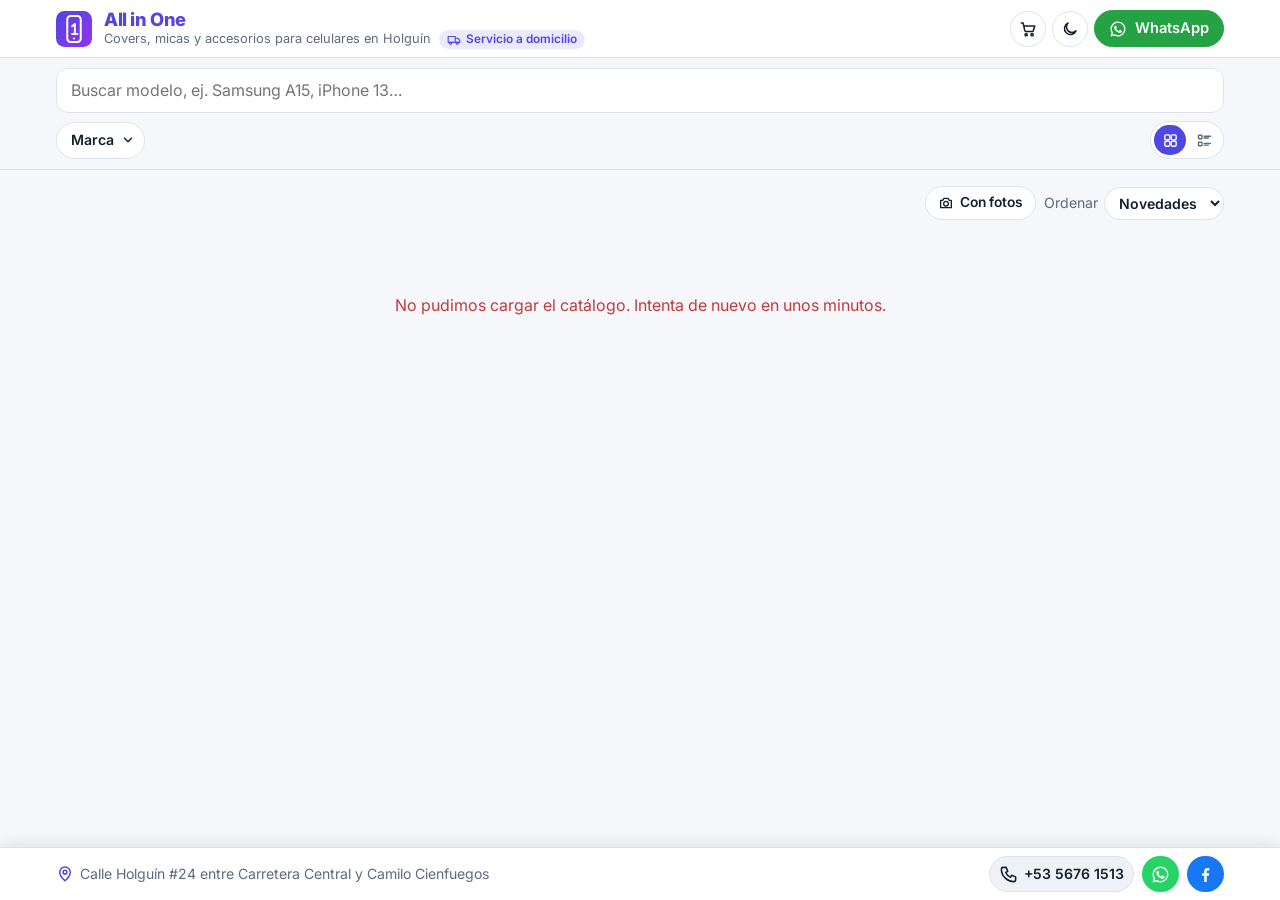
<file: docs/index.html>
<!doctype html>
<html lang="es">
<head>
  <meta charset="utf-8">
  <meta name="viewport" content="width=device-width, initial-scale=1">
  <title>All in One · Catálogo</title>
  <meta name="description" content="All in One: covers, micas, cables y accesorios para celulares en Holguín. Servicio a domicilio. Consulta disponibilidad por WhatsApp.">
  <meta name="theme-color" content="#4f46e5">
  <link rel="icon" href="favicon.svg" type="image/svg+xml">
  <link rel="preconnect" href="https://fonts.googleapis.com">
  <link href="https://fonts.googleapis.com/css2?family=Inter:wght@400;500;600;800&display=swap" rel="stylesheet">
  <link rel="stylesheet" href="styles.css?v=233580">
  <script src="theme.js?v=559838"></script>
  <script src="config.js?v=233580"></script>
  <script src="multiselect.js?v=559838"></script>
  <script src="catalog.js?v=565114"></script>
  <script src="app.js?v=643663" defer></script>
</head>
<body>
  <header class="site-header">
    <div class="wrap">
      <img class="brand-logo" src="favicon.svg" alt="" width="36" height="36">
      <div class="brand-text">
        <h1 data-store="name">All in One</h1>
        <div class="brand-sub">
          <p data-store="tagline"></p>
          <span class="delivery">
            <svg viewBox="0 0 24 24" fill="none" stroke="currentColor" stroke-width="2" stroke-linejoin="round" aria-hidden="true"><path d="M2 6h12v10H2zM14 9h4.5l3.5 3.5V16h-8z"/><circle cx="6" cy="17.5" r="1.8"/><circle cx="17.5" cy="17.5" r="1.8"/></svg>
            <span data-store="delivery"></span>
          </span>
        </div>
      </div>
      <div class="header-actions">
        <button class="btn btn-icon cart-button" id="cart-button" type="button" aria-label="Ver mi pedido" title="Mi pedido">
          <svg viewBox="0 0 24 24" fill="none" stroke="currentColor" stroke-width="2" stroke-linecap="round" stroke-linejoin="round" aria-hidden="true"><path d="M3 4h2.5l2.2 10.2a1.5 1.5 0 0 0 1.5 1.2h8.4a1.5 1.5 0 0 0 1.5-1.1L21 8H6.3"/><circle cx="9.5" cy="19.5" r="1.5"/><circle cx="17.5" cy="19.5" r="1.5"/></svg>
          <span class="cart-count" id="cart-count" hidden>0</span>
        </button>
        <button class="btn btn-icon theme-toggle" data-theme-toggle aria-label="Cambiar modo claro/oscuro" title="Modo claro/oscuro">
          <svg class="icon-moon" viewBox="0 0 24 24" fill="none" stroke="currentColor" stroke-width="2" stroke-linecap="round" stroke-linejoin="round" aria-hidden="true"><path d="M20 14.5A8 8 0 1 1 9.5 4a6.5 6.5 0 0 0 10.5 10.5z"/></svg>
          <svg class="icon-sun" viewBox="0 0 24 24" fill="none" stroke="currentColor" stroke-width="2" stroke-linecap="round" aria-hidden="true"><circle cx="12" cy="12" r="4"/><path d="M12 2v2M12 20v2M4.9 4.9l1.4 1.4M17.7 17.7l1.4 1.4M2 12h2M20 12h2M4.9 19.1l1.4-1.4M17.7 6.3l1.4-1.4"/></svg>
        </button>
        <a class="btn btn-whatsapp" id="header-whatsapp" target="_blank" rel="noopener" aria-label="WhatsApp">
          <svg viewBox="0 0 24 24" fill="currentColor" aria-hidden="true"><path d="M12 2a10 10 0 0 0-8.6 15.1L2 22l5-1.3A10 10 0 1 0 12 2Zm0 18.2a8.2 8.2 0 0 1-4.2-1.2l-.3-.2-3 .8.8-2.9-.2-.3A8.2 8.2 0 1 1 12 20.2Zm4.5-6.1c-.2-.1-1.5-.7-1.7-.8-.2-.1-.4-.1-.6.1l-.8 1c-.1.2-.3.2-.5.1a6.7 6.7 0 0 1-3.3-2.9c-.3-.4.2-.4.7-1.4.1-.2 0-.3 0-.4l-.8-1.8c-.2-.5-.4-.4-.6-.4h-.5c-.2 0-.4.1-.7.3-.2.3-.9.9-.9 2.2s.9 2.5 1 2.7c.1.2 1.8 2.8 4.4 3.9 1.6.7 2.3.8 3.1.6.5-.1 1.5-.6 1.7-1.2.2-.6.2-1.1.2-1.2-.1-.1-.3-.2-.5-.3Z"/></svg>
          <span class="label">WhatsApp</span>
        </a>
      </div>
    </div>
  </header>

  <div class="toolbar">
    <div class="wrap">
      <label class="sr-only" for="search">Buscar</label>
      <input id="search" class="search" type="search" placeholder="Buscar modelo, ej. Samsung A15, iPhone 13…" autocomplete="off">
      <div class="filter-row">
        <div class="filter-ms" id="brand-ms"></div>
        <div class="filter-ms category-ms" id="category-ms"></div>
        <div class="chips" id="categories" role="group" aria-label="Categorías"></div>
        <div class="view-toggle" role="group" aria-label="Vista de productos">
          <button type="button" data-view="grid" aria-pressed="true" aria-label="Ver como tarjetas" title="Tarjetas">
            <svg viewBox="0 0 24 24" fill="none" stroke="currentColor" stroke-width="2" stroke-linejoin="round" aria-hidden="true"><rect x="4" y="4" width="7" height="7" rx="1.5"/><rect x="13" y="4" width="7" height="7" rx="1.5"/><rect x="4" y="13" width="7" height="7" rx="1.5"/><rect x="13" y="13" width="7" height="7" rx="1.5"/></svg>
          </button>
          <button type="button" data-view="list" aria-pressed="false" aria-label="Ver como lista" title="Lista">
            <svg viewBox="0 0 24 24" fill="none" stroke="currentColor" stroke-width="2" stroke-linecap="round" stroke-linejoin="round" aria-hidden="true"><rect x="3.5" y="4.5" width="5" height="5" rx="1"/><rect x="3.5" y="14.5" width="5" height="5" rx="1"/><path d="M11.5 6h9M11.5 8.5h6M11.5 16h9M11.5 18.5h6"/></svg>
          </button>
        </div>
      </div>
    </div>
  </div>

  <main class="wrap">
    <div class="result-bar">
      <p class="result-info" id="result-info" aria-live="polite"></p>
      <div class="result-actions">
      <button type="button" class="photo-toggle" id="only-photos" aria-pressed="false">
        <svg viewBox="0 0 24 24" fill="none" stroke="currentColor" stroke-width="2" stroke-linecap="round" stroke-linejoin="round" aria-hidden="true"><path d="M4 8h3l2-3h6l2 3h3v11H4z"/><circle cx="12" cy="13" r="3.5"/></svg>
        <span class="photo-toggle-long">Con fotos</span><span class="photo-toggle-short">Fotos</span>
      </button>
      <label class="sort-select">Ordenar
        <select id="sort">
          <option value="novedades">Novedades</option>
          <option value="az">A–Z</option>
        </select>
      </label>
      </div>
    </div>
    <div class="grid" id="grid"></div>
  </main>

  <footer class="site-footer">
    <div class="wrap">
      <a class="footer-address" id="footer-address" target="_blank" rel="noopener" title="Ver en el mapa">
        <svg viewBox="0 0 24 24" fill="none" stroke="currentColor" stroke-width="2" stroke-linecap="round" stroke-linejoin="round" aria-hidden="true"><path d="M12 21s-7-6.2-7-11.5a7 7 0 0 1 14 0C19 14.8 12 21 12 21z"/><circle cx="12" cy="9.5" r="2.5"/></svg>
        <span data-store="address"></span>
      </a>
      <div class="footer-links">
        <a class="social phone" id="footer-phone" aria-label="Llamar">
          <svg viewBox="0 0 24 24" fill="none" stroke="currentColor" stroke-width="2" stroke-linecap="round" stroke-linejoin="round" aria-hidden="true"><path d="M5 3h4l2 5-2.5 1.5a11 11 0 0 0 6 6L16 13l5 2v4a2 2 0 0 1-2 2A16 16 0 0 1 3 5a2 2 0 0 1 2-2"/></svg>
          <span class="social-label" data-store="phone"></span>
        </a>
        <a class="social whatsapp" id="footer-whatsapp" target="_blank" rel="noopener" aria-label="WhatsApp">
          <svg viewBox="0 0 24 24" fill="currentColor" aria-hidden="true"><path d="M12 2a10 10 0 0 0-8.6 15.1L2 22l5-1.3A10 10 0 1 0 12 2Zm0 18.2a8.2 8.2 0 0 1-4.2-1.2l-.3-.2-3 .8.8-2.9-.2-.3A8.2 8.2 0 1 1 12 20.2Zm4.5-6.1c-.2-.1-1.5-.7-1.7-.8-.2-.1-.4-.1-.6.1l-.8 1c-.1.2-.3.2-.5.1a6.7 6.7 0 0 1-3.3-2.9c-.3-.4.2-.4.7-1.4.1-.2 0-.3 0-.4l-.8-1.8c-.2-.5-.4-.4-.6-.4h-.5c-.2 0-.4.1-.7.3-.2.3-.9.9-.9 2.2s.9 2.5 1 2.7c.1.2 1.8 2.8 4.4 3.9 1.6.7 2.3.8 3.1.6.5-.1 1.5-.6 1.7-1.2.2-.6.2-1.1.2-1.2-.1-.1-.3-.2-.5-.3Z"/></svg>
        </a>
        <a class="social facebook" id="footer-facebook" target="_blank" rel="noopener" aria-label="Facebook">
          <svg viewBox="0 0 24 24" fill="currentColor" aria-hidden="true"><path d="M13.5 21.5v-8h2.7l.4-3.2h-3.1V8.3c0-.9.3-1.5 1.6-1.5h1.7V4c-.3 0-1.3-.1-2.4-.1-2.4 0-4 1.5-4 4.1v2.3H7.7v3.2h2.7v8h3.1Z"/></svg>
        </a>
      </div>
    </div>
  </footer>

  <dialog class="viewer" id="viewer" aria-labelledby="viewer-title">
    <button class="btn btn-sm viewer-close" id="viewer-close" aria-label="Cerrar">✕</button>
    <div class="viewer-grid">
      <div>
        <div class="gallery" id="gallery"></div>
        <div class="thumbs" id="thumbs"></div>
      </div>
      <div class="viewer-info">
        <div class="card-category" id="viewer-category"></div>
        <h2 id="viewer-title"></h2>
        <span class="availability">Disponible</span>
        <p class="viewer-description" id="viewer-description" hidden></p>
        <p class="note">Escríbenos por WhatsApp para precio y disponibilidad. Tenemos servicio a domicilio. Inventario actualizado diariamente.</p>
        <button class="btn btn-primary" id="viewer-add" type="button"><svg viewBox="0 0 24 24" fill="none" stroke="currentColor" stroke-width="2" stroke-linecap="round" stroke-linejoin="round" aria-hidden="true"><path d="M3 4h2.5l2.2 10.2a1.5 1.5 0 0 0 1.5 1.2h8.4a1.5 1.5 0 0 0 1.5-1.1L21 8H6.3"/><circle cx="9.5" cy="19.5" r="1.5"/><circle cx="17.5" cy="19.5" r="1.5"/></svg><span>Agregar al pedido</span></button>
        <a class="btn btn-whatsapp" id="viewer-whatsapp" target="_blank" rel="noopener">Consultar por WhatsApp</a>
      </div>
    </div>
  </dialog>
  <dialog class="cart-dialog" id="cart" aria-labelledby="cart-title">
    <div class="cart-head">
      <strong id="cart-title">🛒 Mi pedido</strong>
      <button class="btn btn-sm" id="cart-close" type="button" aria-label="Cerrar">✕</button>
    </div>
    <ul class="cart-items" id="cart-items"></ul>
    <p class="cart-empty" id="cart-empty">Tu pedido está vacío. Toca 🛒 en los productos que quieras y envíanos la lista por WhatsApp.</p>
    <form class="cart-form" id="cart-form">
      <fieldset class="cart-delivery">
        <legend>Entrega</legend>
        <label><input type="radio" name="delivery" value="pickup" checked> Recoger en la tienda</label>
        <label><input type="radio" name="delivery" value="home"> A domicilio</label>
      </fieldset>
      <label class="cart-field" id="cart-address-wrap" hidden>Dirección de entrega
        <textarea name="address" rows="2" maxlength="300" placeholder="Calle, número, entre calles, reparto"></textarea>
      </label>
      <label class="cart-field">Tu nombre <small>(opcional)</small>
        <input name="name" maxlength="60" autocomplete="name">
      </label>
      <label class="cart-field">Nota <small>(opcional)</small>
        <input name="note" maxlength="200" placeholder="Color preferido, modelo exacto…">
      </label>
      <p class="cart-hint">Te confirmamos precio y disponibilidad por WhatsApp. Guardamos la lista de productos y tu nombre (no la dirección) para atenderte mejor.</p>
      <div class="status" id="cart-status" aria-live="polite"></div>
      <button class="btn btn-whatsapp cart-send" type="submit">Enviar pedido por WhatsApp</button>
      <button class="btn btn-sm cart-clear" id="cart-clear" type="button">Vaciar pedido</button>
    </form>
  </dialog>

  <div class="toast" id="toast" role="status" hidden></div>
</body>
</html>
</file>
<file: docs/styles.css>
:root {
  --bg: #f5f7fa;
  --surface: #ffffff;
  --surface-2: #eef2f7;
  --text: #16202c;
  --muted: #5d6b7c;
  --border: #dde3ea;
  --brand: #4f46e5;
  --brand-2: #9333ea;
  --brand-ink: #ffffff;
  --brand-soft: #ebeafd;
  --accent: #25a244;
  --danger: #c23b3b;
  --shadow: 0 1px 2px rgb(16 24 40 / 6%), 0 4px 12px rgb(16 24 40 / 6%);
  --radius: 14px;
  color-scheme: light;
}
/* Dark theme: follows the device unless the visitor picked a theme (data-theme on <html>). */
@media (prefers-color-scheme: dark) {
  :root:not([data-theme="light"]) {
    --bg: #0f141a;
    --surface: #18202a;
    --surface-2: #212b37;
    --text: #e8edf3;
    --muted: #93a1b2;
    --border: #2a3542;
    --brand: #8b8cf8;
    --brand-2: #c084fc;
    --brand-ink: #0f0e2a;
    --brand-soft: #22213f;
    --accent: #3cc160;
    --danger: #e26a6a;
    --shadow: 0 1px 2px rgb(0 0 0 / 30%), 0 4px 14px rgb(0 0 0 / 25%);
    color-scheme: dark;
  }
}
:root[data-theme="dark"] {
  --bg: #0f141a;
  --surface: #18202a;
  --surface-2: #212b37;
  --text: #e8edf3;
  --muted: #93a1b2;
  --border: #2a3542;
  --brand: #8b8cf8;
  --brand-2: #c084fc;
  --brand-ink: #0f0e2a;
  --brand-soft: #22213f;
  --accent: #3cc160;
  --danger: #e26a6a;
  --shadow: 0 1px 2px rgb(0 0 0 / 30%), 0 4px 14px rgb(0 0 0 / 25%);
  color-scheme: dark;
}

* { box-sizing: border-box; }
[hidden] { display: none !important; }
html, body { margin: 0; }
body {
  font-family: "Inter", system-ui, -apple-system, "Segoe UI", Roboto, sans-serif;
  background: var(--bg);
  color: var(--text);
  line-height: 1.45;
  -webkit-font-smoothing: antialiased;
  min-height: 100vh;
  min-height: 100dvh;
  display: flex;
  flex-direction: column;
}
body > main { flex: 1; width: 100%; }
img { display: block; max-width: 100%; }
button, input, select { font: inherit; color: inherit; }
a { color: var(--brand); }
.wrap { max-width: 1200px; margin: 0 auto; padding: 0 16px; }
.sr-only { position: absolute; width: 1px; height: 1px; overflow: hidden; clip: rect(0 0 0 0); }

/* Header */
.site-header { background: var(--surface); border-bottom: 1px solid var(--border); }
.site-header .wrap { display: flex; align-items: center; gap: 12px; padding-block: 8px; }
.brand-logo { width: 36px; height: 36px; flex: none; }
.brand-text { min-width: 0; }
.brand-text h1 {
  margin: 0; font-size: 1.15rem; line-height: 1.2; font-weight: 800; letter-spacing: -0.4px;
  background: linear-gradient(90deg, var(--brand), var(--brand-2));
  -webkit-background-clip: text; background-clip: text; color: transparent;
}
.brand-sub { display: flex; align-items: center; gap: 8px; flex-wrap: wrap; }
.brand-sub p { margin: 0; color: var(--muted); font-size: 0.8rem; }
.delivery {
  display: inline-flex; align-items: center; gap: 5px;
  padding: 1px 8px; border-radius: 999px; background: var(--brand-soft); color: var(--brand);
  font-size: 0.74rem; font-weight: 600;
}
.delivery svg { width: 14px; height: 14px; }
.header-actions { margin-left: auto; display: flex; align-items: center; gap: 6px; }
.header-actions .btn { padding: 7px 14px; }
.header-actions .btn-icon { width: 36px; height: 36px; padding: 0; }
.theme-toggle .icon-sun { display: none; }
:root[data-theme="dark"] .theme-toggle .icon-sun { display: block; }
:root[data-theme="dark"] .theme-toggle .icon-moon { display: none; }
@media (prefers-color-scheme: dark) {
  :root:not([data-theme="light"]) .theme-toggle .icon-sun { display: block; }
  :root:not([data-theme="light"]) .theme-toggle .icon-moon { display: none; }
}

.btn {
  display: inline-flex; align-items: center; justify-content: center; gap: 8px;
  padding: 10px 16px; border-radius: 999px; border: 1px solid var(--border);
  background: var(--surface); color: var(--text); text-decoration: none;
  font-weight: 600; font-size: 0.92rem; cursor: pointer; white-space: nowrap;
}
.btn:hover { background: var(--surface-2); }
.btn-primary { background: var(--brand); border-color: var(--brand); color: var(--brand-ink); }
.btn-primary:hover { background: var(--brand); filter: brightness(1.08); }
.btn-whatsapp { background: var(--accent); border-color: var(--accent); color: #fff; }
.btn-whatsapp:hover { background: var(--accent); filter: brightness(1.08); }
.btn-danger { color: var(--danger); }
.btn-sm { padding: 6px 10px; font-size: 0.82rem; }
.btn svg { width: 18px; height: 18px; flex: none; }

/* Toolbar */
.toolbar {
  position: sticky; top: 0; z-index: 5;
  background: color-mix(in srgb, var(--bg) 92%, transparent);
  backdrop-filter: blur(8px);
  border-bottom: 1px solid var(--border);
}
.toolbar .wrap { padding-block: 10px; display: grid; gap: 8px; }
.search {
  width: 100%; min-width: 0; padding: 10px 14px; border-radius: 12px;
  border: 1px solid var(--border); background: var(--surface);
}
.search:focus, .select:focus, .ms-button:focus-visible { outline: 2px solid var(--brand); outline-offset: 1px; }
.select { padding: 11px 12px; border-radius: 12px; border: 1px solid var(--border); background: var(--surface); }

/* Brand picker styled as a chip, followed by a horizontally scrolling row of category chips. */
.filter-row { display: flex; gap: 8px; align-items: center; min-width: 0; }
.filter-ms { flex: none; }
.category-ms { display: none; }
.chips {
  flex: 1; min-width: 0; display: flex; gap: 8px; overflow-x: auto; scrollbar-width: none;
  scroll-snap-type: x proximity; scroll-padding-inline: 8px; padding-block: 1px;
}
.chips::-webkit-scrollbar { display: none; }
.chips.fade-end { mask-image: linear-gradient(to right, #000 82%, transparent); }
.chips.fade-start { mask-image: linear-gradient(to right, transparent, #000 14%); }
.chips.fade-start.fade-end { mask-image: linear-gradient(to right, transparent, #000 14%, #000 82%, transparent); }
.chip {
  flex: none; scroll-snap-align: start; display: inline-flex; align-items: center; gap: 6px;
  padding: 7px 14px; border-radius: 999px; cursor: pointer;
  border: 1px solid var(--border); background: var(--surface); font-size: 0.88rem; font-weight: 500;
}
.chip svg { width: 15px; height: 15px; flex: none; opacity: 0.8; }
.chip[aria-pressed="true"] { background: var(--brand); border-color: var(--brand); color: var(--brand-ink); }
.chip[aria-pressed="true"] svg { opacity: 1; }
.chip .count { opacity: 0.7; font-variant-numeric: tabular-nums; }

/* Grid */
/* main.wrap beats .wrap, whose padding shorthand would otherwise zero this out. */
main.wrap { padding-block: 16px 40px; }
.result-info { color: var(--muted); font-size: 0.9rem; margin: 0 0 14px; }
.grid { display: grid; gap: 14px; grid-template-columns: repeat(auto-fill, minmax(190px, 1fr)); }
@media (max-width: 520px) { .grid { grid-template-columns: repeat(2, 1fr); gap: 10px; } }
.card {
  background: var(--surface); border: 1px solid var(--border); border-radius: var(--radius);
  overflow: hidden; box-shadow: var(--shadow); cursor: pointer; text-align: left; padding: 0;
  display: flex; flex-direction: column; transition: transform 0.15s ease, box-shadow 0.15s ease;
}
.card:hover { transform: translateY(-2px); }
.card:focus-visible { outline: 2px solid var(--brand); outline-offset: 2px; }
.card-media { position: relative; aspect-ratio: 1; background: var(--surface-2); overflow: hidden; }
.card-media img { position: absolute; inset: 0; width: 100%; height: 100%; object-fit: cover; }
.photo-count {
  position: absolute; right: 8px; bottom: 8px; padding: 3px 8px; border-radius: 999px;
  background: rgb(0 0 0 / 60%); color: #fff; font-size: 0.75rem; font-weight: 600;
  display: inline-flex; gap: 4px; align-items: center;
}
.photo-count svg { width: 13px; height: 13px; }
.placeholder { width: 100%; height: 100%; display: grid; place-items: center; color: var(--muted); }
.placeholder svg { width: 38%; height: 38%; opacity: 0.45; }
.card-body { padding: 10px 12px 12px; display: grid; gap: 4px; }
.card-category {
  display: inline-flex; align-items: center; gap: 5px;
  font-size: 0.75rem; font-weight: 600; color: var(--brand); text-transform: uppercase; letter-spacing: 0.4px;
}
.card-category svg { width: 15px; height: 15px; flex: none; }
.card-name { font-weight: 600; font-size: 0.95rem; line-height: 1.3; }
.badge-low { font-size: 0.75rem; color: var(--muted); }

.empty, .loading, .error-box { text-align: center; color: var(--muted); padding: 60px 16px; }
.error-box { color: var(--danger); }
.skeleton { aspect-ratio: 0.78; border-radius: var(--radius); background: linear-gradient(90deg, var(--surface-2), var(--surface), var(--surface-2)); background-size: 200% 100%; animation: shimmer 1.2s infinite; }
@keyframes shimmer { to { background-position: -200% 0; } }

/* Modal */
dialog.viewer {
  border: none; padding: 0; border-radius: 18px; background: var(--surface); color: var(--text);
  width: min(920px, calc(100vw - 24px)); max-height: calc(100vh - 24px); overflow: auto;
}
dialog.viewer::backdrop { background: rgb(5 10 15 / 70%); }
.viewer-grid { display: grid; grid-template-columns: 1.3fr 1fr; }
@media (max-width: 720px) { .viewer-grid { grid-template-columns: 1fr; } }
.gallery { position: relative; background: #000; aspect-ratio: 1; }
.gallery img { width: 100%; height: 100%; object-fit: contain; }
.gallery .placeholder { color: #8895a5; }
.gallery-nav {
  position: absolute; top: 50%; translate: 0 -50%; width: 40px; height: 40px; border-radius: 50%;
  border: none; background: rgb(255 255 255 / 85%); color: #111; cursor: pointer; display: grid; place-items: center;
}
.gallery-nav svg { width: 20px; height: 20px; }
.gallery-nav.prev { left: 10px; }
.gallery-nav.next { right: 10px; }
.thumbs { display: flex; gap: 6px; padding: 8px; overflow-x: auto; background: var(--surface-2); }
.thumbs button { flex: none; width: 56px; height: 56px; padding: 0; border-radius: 8px; overflow: hidden; border: 2px solid transparent; cursor: pointer; background: none; }
.thumbs button[aria-current="true"] { border-color: var(--brand); }
.thumbs img { width: 100%; height: 100%; object-fit: cover; }
.viewer-info { padding: 22px; display: flex; flex-direction: column; gap: 12px; }
.viewer-info h2 { margin: 0; font-size: 1.3rem; line-height: 1.25; }
.viewer-close { position: absolute; top: 10px; right: 10px; z-index: 2; }
.availability { display: inline-flex; align-items: center; gap: 6px; color: var(--accent); font-weight: 600; font-size: 0.9rem; }
.availability::before { content: ""; width: 8px; height: 8px; border-radius: 50%; background: currentColor; }
.viewer-info .note { color: var(--muted); font-size: 0.88rem; margin: 0; }
.viewer-info .btn { align-self: flex-start; }

/* Footer */
.site-footer {
  position: sticky; bottom: 0; z-index: 4;
  border-top: 1px solid var(--border); background: var(--surface); color: var(--muted); font-size: 0.88rem;
  box-shadow: 0 -4px 14px rgb(16 24 40 / 8%);
}
.site-footer .wrap { padding-block: 8px; display: flex; align-items: center; justify-content: space-between; gap: 12px; }
.footer-address {
  display: inline-flex; align-items: center; gap: 6px; min-width: 0; color: var(--muted); text-decoration: none;
}
.footer-address:hover { color: var(--text); }
.footer-address svg { width: 18px; height: 18px; flex: none; color: var(--brand); }
.footer-address span { overflow: hidden; text-overflow: ellipsis; white-space: nowrap; }
.footer-links { display: flex; align-items: center; gap: 8px; flex: none; }
.social {
  height: 36px; min-width: 36px; padding: 0 9px; border-radius: 999px; display: inline-flex; align-items: center; justify-content: center; gap: 6px;
  text-decoration: none; font-weight: 600; color: #fff;
}
.social svg { width: 19px; height: 19px; flex: none; }
.social.phone { background: var(--surface-2); color: var(--text); border: 1px solid var(--border); }
.social.whatsapp { background: #25d366; }
.social.facebook { background: #1877f2; }
.social:hover { filter: brightness(1.08); }
@media (max-width: 600px) {
  .site-footer { font-size: 0.8rem; }
  .site-footer .wrap { padding-block: 6px; gap: 8px; }
  .social-label { display: none; }
  .social { width: 36px; padding: 0; }
}

@media (max-width: 600px) {
  .brand-sub p { display: none; }
  .header-actions .btn-whatsapp { width: 36px; height: 36px; padding: 0; }
  .header-actions .btn-whatsapp .label { display: none; }
  .toolbar .wrap { padding-block: 8px; gap: 8px; }
  /* Phones: brand and category become two equal dropdowns instead of the chip row. */
  .chips { display: none; }
  .category-ms { display: block; }
  .filter-ms { flex: 1; min-width: 0; }
  .filter-ms .ms-button { width: 100%; max-width: none; font-size: 0.86rem; padding-block: 8px; }
}

/* Admin */
#app { padding-block: 16px 32px; }
.admin-layout { display: grid; grid-template-columns: 360px 1fr; gap: 16px; align-items: start; }
.panel { background: var(--surface); border: 1px solid var(--border); border-radius: var(--radius); box-shadow: var(--shadow); }
.panel-head { padding: 12px; border-bottom: 1px solid var(--border); display: grid; gap: 6px; }
.filter-line { display: flex; gap: 8px; }
.filter-line .select { flex: 1; min-width: 0; width: 0; padding: 9px 8px; font-size: 0.86rem; }
.filter-line .select.active { border-color: var(--brand); color: var(--brand); background: var(--brand-soft); }
.admin-layout > * { min-width: 0; }
.product-list { list-style: none; margin: 0; padding: 6px; max-height: 72vh; overflow: auto; }
.product-list button {
  width: 100%; display: flex; align-items: center; gap: 12px; padding: 8px 10px; border: none; border-radius: 10px;
  background: none; cursor: pointer; text-align: left;
}
.product-list button:hover { background: var(--surface-2); }
.product-list button[aria-current="true"] { background: var(--brand-soft); }
.product-list .mini { width: 44px; height: 44px; border-radius: 9px; flex: none; background: var(--surface-2); object-fit: cover; }
.mini-icon { display: grid; place-items: center; color: var(--muted); }
.mini-icon svg { width: 58%; height: 58%; opacity: 0.7; }
.empty-icon { width: 40px; height: 40px; border-radius: 10px; background: var(--surface-2); flex: none; }
.product-list .meta { min-width: 0; flex: 1; }
.product-list .meta div { white-space: nowrap; overflow: hidden; text-overflow: ellipsis; font-weight: 500; }
.product-list .meta small { color: var(--muted); }
.tag { font-size: 0.72rem; padding: 2px 8px; border-radius: 999px; background: var(--surface-2); color: var(--muted); flex: none; }
.tag.ok { background: var(--brand-soft); color: var(--brand); }

.editor { padding: 18px; display: grid; gap: 14px; align-content: start; }
.editor h2 { margin: 2px 0 0; font-size: 1.2rem; line-height: 1.25; }
.back-btn { display: none; justify-self: start; }
.back-btn svg { width: 16px; height: 16px; }
.dropzone {
  border: 2px dashed var(--border); border-radius: var(--radius); padding: 18px; text-align: center; color: var(--muted);
  display: grid; gap: 10px;
}
.dropzone.drag { border-color: var(--brand); background: var(--brand-soft); color: var(--text); }
.upload-buttons { display: grid; grid-template-columns: 1fr 1fr; gap: 10px; }
.upload-btn { border-radius: 14px; padding: 14px 12px; font-size: 0.95rem; flex-direction: column; gap: 6px; min-height: 76px; }
.upload-btn svg { width: 26px; height: 26px; }
.drop-hint { font-size: 0.8rem; }

.upload-queue { list-style: none; margin: 0; padding: 0; display: grid; gap: 6px; }
.upload-queue:empty { display: none; }
.upload-queue li {
  display: flex; align-items: center; gap: 10px; padding: 6px 10px 6px 6px;
  border: 1px solid var(--border); border-radius: 12px; background: var(--surface-2); font-size: 0.85rem;
}
.upload-queue img { width: 40px; height: 40px; border-radius: 8px; object-fit: cover; flex: none; }
.upload-queue .name { flex: 1; min-width: 0; overflow: hidden; text-overflow: ellipsis; white-space: nowrap; }
.upload-queue .state { flex: none; font-weight: 600; color: var(--muted); }
.upload-queue .working .state { color: var(--brand); }
.upload-queue .done .state { color: var(--accent); }
.upload-queue .error .state { color: var(--danger); white-space: normal; text-align: right; max-width: 55%; }

.photos-head { display: flex; flex-wrap: wrap; align-items: center; gap: 4px 12px; }
.photos-head small { color: var(--muted); }
.image-grid { display: grid; gap: 10px; grid-template-columns: repeat(auto-fill, minmax(160px, 1fr)); }
.image-tile { border: 1px solid var(--border); border-radius: 12px; overflow: hidden; background: var(--surface-2); }
.image-wrap { position: relative; }
.image-tile img { width: 100%; aspect-ratio: 1; object-fit: cover; }
.cover-badge {
  position: absolute; left: 8px; top: 8px; padding: 2px 8px; border-radius: 999px;
  background: var(--brand); color: var(--brand-ink); font-size: 0.72rem; font-weight: 700;
}
.image-tile .actions { display: grid; grid-template-columns: repeat(3, 1fr); gap: 6px; padding: 6px; }
.icon-btn {
  height: 40px; display: grid; place-items: center; border-radius: 10px; cursor: pointer;
  border: 1px solid var(--border); background: var(--surface); color: var(--text);
}
.icon-btn svg { width: 20px; height: 20px; }
.icon-btn:disabled { opacity: 0.35; cursor: default; }
.icon-btn.danger { color: var(--danger); }

.login-card { max-width: 380px; margin: 40px auto; padding: 24px; display: grid; gap: 12px; }
.login-card input { padding: 12px; border-radius: 10px; border: 1px solid var(--border); background: var(--surface); font-size: 16px; }
.status { font-size: 0.88rem; color: var(--muted); min-height: 1.2em; }
.status.error { color: var(--danger); }

/* Phones and small tablets: list and editor are two screens. */
@media (max-width: 860px) {
  #app { padding-block: 10px 24px; }
  .admin-layout { grid-template-columns: 1fr; }
  .admin-layout.editing .list-panel { display: none; }
  .admin-layout:not(.editing) .editor { display: none; }
  .back-btn { display: inline-flex; }
  .list-panel .panel-head { position: sticky; top: 0; z-index: 2; background: var(--surface); border-radius: var(--radius) var(--radius) 0 0; }
  .product-list { max-height: none; overflow: visible; }
  .product-list button { padding: 10px; }
  .product-list .mini { width: 52px; height: 52px; }
  .editor { padding: 14px; }
  .drop-hint { display: none; }
  .dropzone { border: none; padding: 0; }
  .image-grid { grid-template-columns: repeat(2, 1fr); }
  .search, .select, .filter-line .search { font-size: 16px; }
  #who { max-width: 45vw; overflow: hidden; text-overflow: ellipsis; white-space: nowrap; }
}

/* Admin product form */
.search-line { display: flex; gap: 8px; }
.search-line .search { flex: 1; width: 0; min-width: 0; }
.search-line .btn { flex: none; border-radius: 12px; }
.editor-title { display: grid; gap: 4px; justify-items: start; }
.section-title { margin: 6px 0 0; font-size: 1rem; padding-top: 14px; border-top: 1px solid var(--border); width: 100%; }
.product-form { display: grid; gap: 12px; }
.product-form label { display: grid; gap: 5px; font-size: 0.85rem; font-weight: 600; color: var(--muted); }
.product-form input:not([type="checkbox"]), .product-form textarea {
  width: 100%; padding: 11px 12px; border-radius: 10px; border: 1px solid var(--border);
  background: var(--surface); color: var(--text); font: inherit; font-size: 16px; font-weight: 400;
}
.product-form textarea { resize: vertical; min-height: 80px; }
.product-form input:focus, .product-form textarea:focus { outline: 2px solid var(--brand); outline-offset: 1px; }
.product-form .form-row { display: grid; grid-template-columns: 1fr 110px; gap: 10px; }
.product-form .check { display: flex; align-items: center; gap: 10px; color: var(--text); font-size: 0.95rem; cursor: pointer; }
.product-form .check input { width: 22px; height: 22px; accent-color: var(--brand); }
.form-actions { display: flex; gap: 10px; flex-wrap: wrap; }
.form-actions .btn-primary { flex: 1; min-height: 46px; }
.form-actions .btn-danger { min-height: 46px; }
.sync-note {
  margin: 0; padding: 10px 12px; border-radius: 10px; font-size: 0.84rem; line-height: 1.4;
  background: var(--brand-soft); color: var(--text);
}
.viewer-description { margin: 0; white-space: pre-line; line-height: 1.5; }

/* Admin tabs and categories */
.admin-tabs { display: flex; gap: 6px; margin-bottom: 12px; }
.admin-tabs button {
  flex: 1; max-width: 200px; padding: 10px 14px; border-radius: 12px; cursor: pointer; font-weight: 600;
  border: 1px solid var(--border); background: var(--surface); color: var(--text);
}
.admin-tabs button[aria-pressed="true"] { background: var(--brand); border-color: var(--brand); color: var(--brand-ink); }
.categories-panel { padding: 14px; display: grid; gap: 10px; max-width: 720px; }
.category-add { display: flex; gap: 8px; }
.category-add input, .category-name {
  flex: 1; min-width: 0; width: 100%; padding: 10px 12px; border-radius: 10px; border: 1px solid var(--border);
  background: var(--surface); color: var(--text); font: inherit; font-size: 16px;
}
.category-list { list-style: none; margin: 0; padding: 0; display: grid; gap: 6px; }
.category-list li { display: flex; align-items: center; gap: 10px; padding: 8px; border: 1px solid var(--border); border-radius: 12px; }
.category-list .mini { width: 40px; height: 40px; border-radius: 9px; background: var(--surface-2); flex: none; }
.category-list .meta { flex: 1; min-width: 0; display: grid; gap: 2px; }
.category-list .meta div { font-weight: 600; }
.category-list .meta small { color: var(--muted); }
.category-actions { display: flex; gap: 6px; flex: none; }
.product-form select {
  width: 100%; padding: 11px 12px; border-radius: 10px; border: 1px solid var(--border);
  background: var(--surface); color: var(--text); font: inherit; font-size: 16px; font-weight: 400;
}
@media (max-width: 600px) {
  .admin-tabs button { max-width: none; }
  .category-list li { flex-wrap: wrap; }
  .category-actions { width: 100%; justify-content: flex-end; }
}

/* Clear (✕) button on selected filter dropdowns */
.chip-clear {
  position: absolute; right: 4px; top: 50%; translate: 0 -50%;
  width: 26px; height: 26px; border-radius: 50%; border: 0; padding: 0; cursor: pointer;
  display: grid; place-items: center; font-size: 13px; line-height: 1;
  background: var(--brand); color: var(--brand-ink);
}


/* Result count + sort */
.result-bar { display: flex; align-items: center; justify-content: space-between; gap: 12px; margin: 0 0 14px; }
.result-bar .result-info { margin: 0; }
.sort-select { display: inline-flex; align-items: center; gap: 6px; color: var(--muted); font-size: 0.88rem; }
.sort-select select {
  padding: 6px 10px; border-radius: 999px; border: 1px solid var(--border);
  background: var(--surface); color: var(--text); font: inherit; font-weight: 600; cursor: pointer;
}
.badge-new {
  position: absolute; left: 8px; top: 8px; padding: 2px 9px; border-radius: 999px;
  background: var(--accent); color: #fff; font-size: 0.72rem; font-weight: 700; letter-spacing: 0.3px;
}

/* Admin filter dropdowns with a clear (✕) button */
.filter-line .select-wrap { position: relative; flex: 1; min-width: 0; display: flex; }
.filter-line .select-wrap .select { width: 100%; }
.filter-line .select-wrap .select.active { padding-right: 32px; }

/* Multi-select filter dropdown (multiselect.js) */
.ms { position: relative; }
.ms-button {
  display: inline-flex; align-items: center; gap: 6px; max-width: 190px; cursor: pointer;
  padding: 7px 30px 7px 14px; border-radius: 999px; border: 1px solid var(--border);
  background: var(--surface); color: var(--text); font: inherit; font-size: 0.88rem; font-weight: 600;
}
.ms-label { overflow: hidden; text-overflow: ellipsis; white-space: nowrap; min-width: 0; }
.ms-caret { position: absolute; right: 10px; top: 50%; translate: 0 -50%; width: 14px; height: 14px; pointer-events: none; }
.ms.active .ms-button { background: var(--brand-soft); border-color: var(--brand); color: var(--brand); }
.ms.active .ms-caret { display: none; }
.ms-backdrop { position: fixed; inset: 0; z-index: 30; background: transparent; }
.ms-panel[hidden], .ms-backdrop[hidden] { display: none; }
.ms-panel {
  position: fixed; z-index: 31; width: 260px; max-height: min(420px, 70vh);
  display: flex; flex-direction: column; border: 1px solid var(--border); border-radius: 14px;
  background: var(--surface); box-shadow: 0 12px 32px rgb(0 0 0 / 22%);
}
.ms-head { display: flex; align-items: baseline; justify-content: space-between; gap: 8px; padding: 12px 14px 6px; }
.ms-head small { color: var(--muted); }
.ms-options { list-style: none; margin: 0; padding: 4px 6px; overflow: auto; flex: 1; }
.ms-options label {
  display: flex; align-items: center; gap: 10px; padding: 9px 8px; border-radius: 10px; cursor: pointer; font-size: 0.92rem;
}
.ms-options label:hover { background: var(--surface-2); }
.ms-options input { width: 18px; height: 18px; accent-color: var(--brand); flex: none; margin: 0; }
.ms-options svg { width: 16px; height: 16px; flex: none; color: var(--muted); }
.ms-option-label { flex: 1; min-width: 0; }
.ms-option-count { color: var(--muted); font-size: 0.8rem; font-variant-numeric: tabular-nums; }
.ms-foot { display: flex; gap: 8px; padding: 10px; border-top: 1px solid var(--border); }
.ms-foot .btn { flex: 1; }
@media (max-width: 600px) {
  /* Bottom sheet on phones */
  .ms-backdrop { background: rgb(5 10 15 / 50%); }
  .ms-panel {
    left: 0 !important; right: 0; top: auto !important; bottom: 0; width: auto; min-width: 0 !important; max-height: 70vh;
    border-radius: 18px 18px 0 0; padding-bottom: env(safe-area-inset-bottom);
  }
  .ms-head { padding: 16px 16px 8px; font-size: 1.05rem; }
  .ms-options label { padding: 12px 10px; font-size: 1rem; }
  .ms-options input { width: 22px; height: 22px; }
  .ms-foot .btn { min-height: 46px; }
}
/* Admin filter row uses the same component */
.filter-line .filter-ms { flex: 1; min-width: 0; }
.filter-line .ms-button { width: 100%; max-width: none; border-radius: 12px; padding-block: 9px; font-size: 0.86rem; }

/* Category icon choice + picker */
.icon-choice {
  width: 44px; height: 44px; flex: none; display: grid; place-items: center; cursor: pointer; padding: 0;
  border: 1px dashed var(--brand); border-radius: 10px; background: var(--brand-soft); color: var(--brand);
}
.icon-choice svg { width: 26px; height: 26px; }
.category-list .icon-choice { width: 40px; height: 40px; }
.category-list .icon-choice svg { width: 58%; height: 58%; opacity: 1; }
dialog.icon-picker {
  width: min(560px, calc(100vw - 24px)); max-height: min(640px, calc(100vh - 24px)); padding: 14px;
  border: 1px solid var(--border); border-radius: 16px; background: var(--surface); color: var(--text);
  display: none; flex-direction: column; gap: 10px;
}
dialog.icon-picker[open] { display: flex; }
dialog.icon-picker::backdrop { background: rgb(5 10 15 / 60%); }
.icon-picker-head { display: flex; align-items: center; justify-content: space-between; }
.icon-grid { display: grid; grid-template-columns: repeat(auto-fill, minmax(84px, 1fr)); gap: 8px; overflow: auto; padding: 2px; }
.icon-grid button {
  display: grid; justify-items: center; gap: 6px; padding: 10px 4px; cursor: pointer;
  border: 1px solid var(--border); border-radius: 12px; background: var(--surface-2); color: var(--text); font: inherit;
}
.icon-grid button:hover { border-color: var(--brand); }
.icon-grid button[aria-pressed="true"] { border-color: var(--brand); background: var(--brand-soft); color: var(--brand); }
.icon-grid svg { width: 28px; height: 28px; }
.icon-grid span { font-size: 0.72rem; line-height: 1.2; text-align: center; overflow-wrap: anywhere; min-width: 0; }
@media (max-width: 600px) {
  dialog.icon-picker { margin: auto 0 0; width: 100%; max-width: 100%; max-height: 80vh; border-radius: 18px 18px 0 0; }
  .icon-grid { grid-template-columns: repeat(4, minmax(0, 1fr)); }
}

/* Admin: daily SoftCell integration summary */
.sync-banner {
  margin-bottom: 12px; padding: 12px 14px; border-radius: var(--radius);
  border: 1px solid var(--brand); background: var(--brand-soft); display: grid; gap: 10px;
}
.sync-head { display: flex; align-items: flex-start; justify-content: space-between; gap: 10px; }
.sync-head small { display: block; color: var(--muted); margin-top: 2px; }
.sync-pills { display: flex; flex-wrap: wrap; gap: 6px; }
.sync-pill {
  padding: 3px 10px; border-radius: 999px; font-size: 0.8rem; font-weight: 600;
  background: var(--surface); border: 1px solid var(--border); color: var(--text);
}
.sync-pill.ok { color: var(--accent); border-color: currentColor; }
.sync-pill.warn { color: var(--danger); border-color: currentColor; }
.sync-details summary { cursor: pointer; font-weight: 600; color: var(--brand); }
.sync-details h4 { margin: 12px 0 4px; font-size: 0.85rem; }
.sync-details ul { margin: 0; padding-left: 18px; max-height: 220px; overflow: auto; font-size: 0.85rem; display: grid; gap: 2px; }
.sync-details small, .sync-empty { color: var(--muted); }
.sync-empty { margin: 0; font-size: 0.88rem; }

/* Admin: share products to social networks */
.btn-icon-text { flex: none; border-radius: 12px; gap: 6px; }
.btn-icon-text svg { width: 18px; height: 18px; }
.btn-icon-text[aria-pressed="true"] { background: var(--brand-soft); border-color: var(--brand); color: var(--brand); }
.share-check {
  width: 24px; height: 24px; flex: none; border-radius: 7px; display: grid; place-items: center;
  border: 2px solid var(--border); font-weight: 800; font-size: 14px; color: var(--brand-ink);
}
.share-check.on { background: var(--brand); border-color: var(--brand); }
.product-list li.unshareable button { opacity: 0.4; cursor: not-allowed; }
.share-bar {
  position: fixed; left: 50%; bottom: 16px; translate: -50% 0; z-index: 20; width: min(520px, calc(100% - 24px));
  display: flex; align-items: center; gap: 8px; padding: 10px 12px; border-radius: 16px;
  background: var(--surface); border: 1px solid var(--brand); box-shadow: 0 12px 30px rgb(0 0 0 / 30%);
}
.share-bar span { flex: 1; font-weight: 600; font-size: 0.9rem; }
dialog.share-dialog {
  width: min(560px, calc(100% - 24px)); max-height: min(720px, calc(100vh - 24px)); padding: 14px;
  border: 1px solid var(--border); border-radius: 16px; background: var(--surface); color: var(--text);
  display: none; flex-direction: column; gap: 10px;
}
dialog.share-dialog[open] { display: flex; }
dialog.share-dialog::backdrop { background: rgb(5 10 15 / 60%); }
.share-thumbs { display: flex; gap: 6px; overflow-x: auto; flex: none; }
.share-thumbs img { width: 72px; height: 72px; border-radius: 10px; object-fit: cover; flex: none; }
.share-caption { display: grid; gap: 5px; font-size: 0.85rem; font-weight: 600; color: var(--muted); }
.share-caption textarea {
  width: 100%; padding: 10px 12px; border-radius: 10px; border: 1px solid var(--border); resize: vertical;
  background: var(--surface-2); color: var(--text); font: inherit; font-size: 15px; font-weight: 400; line-height: 1.4;
}
@media (max-width: 600px) {
  .btn-icon-text span { display: none; }
  .btn-icon-text { width: 44px; padding: 0; }
  dialog.share-dialog { margin: auto 0 0; width: 100%; max-width: 100%; max-height: 92vh; border-radius: 18px 18px 0 0; }
  .share-bar { bottom: 10px; }
}

/* Store: "Con fotos" toggle next to the sort */
.result-actions { display: flex; align-items: center; gap: 8px; flex-wrap: wrap; justify-content: flex-end; }
.photo-toggle {
  display: inline-flex; align-items: center; gap: 6px; padding: 6px 12px; border-radius: 999px; cursor: pointer;
  border: 1px solid var(--border); background: var(--surface); color: var(--text); font: inherit; font-size: 0.86rem; font-weight: 600;
}
.photo-toggle svg { width: 16px; height: 16px; }
.photo-toggle[aria-pressed="true"] { background: var(--brand); border-color: var(--brand); color: var(--brand-ink); }
@media (max-width: 600px) {
  .result-bar { align-items: center; }
  .sort-select { font-size: 0; gap: 0; }
  .sort-select select { font-size: 0.86rem; }
}

/* Phones: keep the count, "Fotos" and sort on one row */
@media (max-width: 600px) {
  .result-bar { gap: 8px; }
  .result-info { white-space: nowrap; font-size: 0.85rem; }
  .result-actions { flex-wrap: nowrap; gap: 6px; }
  .photo-toggle { padding: 6px 10px; }
  .photo-toggle-long { display: none; }
  .photo-toggle .photo-toggle-short { display: inline; }
  .sort-select select { padding: 6px 8px; }
}
.photo-toggle-short { display: none; }

/* Store: order list (🛒) */
.card-wrap { position: relative; display: flex; }
.card-wrap .card { flex: 1; width: 100%; }
.add-cart {
  position: absolute; top: 8px; right: 8px; z-index: 1; width: 38px; height: 38px; border-radius: 50%;
  display: grid; place-items: center; cursor: pointer; border: 0;
  background: rgb(255 255 255 / 92%); color: #1d1b4b; box-shadow: 0 2px 8px rgb(0 0 0 / 25%);
}
.add-cart svg { width: 20px; height: 20px; }
.add-cart.in { background: var(--accent); color: #fff; }
.add-cart:focus-visible { outline: 2px solid var(--brand); outline-offset: 2px; }
.cart-button { position: relative; }
.cart-count {
  position: absolute; top: -4px; right: -4px; min-width: 19px; height: 19px; padding: 0 5px; border-radius: 999px;
  display: grid; place-items: center; background: var(--accent); color: #fff; font-size: 0.7rem; font-weight: 800;
}
#viewer-add { gap: 8px; }
#viewer-add svg { width: 18px; height: 18px; }
#viewer-add.in { background: var(--surface); color: var(--accent); border-color: var(--accent); }
.toast {
  position: fixed; left: 50%; bottom: 72px; translate: -50% 0; z-index: 60; max-width: calc(100% - 32px);
  padding: 10px 16px; border-radius: 12px; background: #111827; color: #fff; font-size: 0.88rem; font-weight: 600;
  box-shadow: 0 8px 24px rgb(0 0 0 / 30%);
}
dialog.cart-dialog {
  width: min(520px, calc(100% - 24px)); max-height: min(760px, calc(100vh - 24px)); padding: 16px;
  border: 1px solid var(--border); border-radius: 18px; background: var(--surface); color: var(--text);
  display: none; flex-direction: column; gap: 12px;
}
dialog.cart-dialog[open] { display: flex; overflow-y: auto; overscroll-behavior: contain; }
dialog.cart-dialog::backdrop { background: rgb(5 10 15 / 60%); }
.cart-head { display: flex; align-items: center; justify-content: space-between; font-size: 1.05rem; }
.cart-items { list-style: none; margin: 0; padding: 0; display: grid; gap: 8px; flex: none; }
.cart-items li { display: flex; align-items: center; gap: 10px; padding: 8px; border: 1px solid var(--border); border-radius: 12px; }
.cart-items img, .cart-thumb { width: 48px; height: 48px; border-radius: 9px; object-fit: cover; flex: none; background: var(--surface-2); }
.cart-thumb { display: grid; place-items: center; color: var(--muted); }
.cart-thumb svg { width: 60%; height: 60%; }
.cart-name { flex: 1; min-width: 0; font-weight: 600; font-size: 0.92rem; line-height: 1.25; }
.cart-name small { display: block; color: var(--muted); font-weight: 500; font-size: 0.75rem; }
.qty { display: inline-flex; align-items: center; border: 1px solid var(--border); border-radius: 999px; flex: none; }
.qty button { width: 32px; height: 32px; border: 0; background: none; color: var(--text); font-size: 1.1rem; cursor: pointer; }
.qty button:disabled { opacity: 0.3; cursor: default; }
.qty output { min-width: 22px; text-align: center; font-weight: 700; }
.cart-remove { width: 30px; height: 30px; border: 0; border-radius: 50%; background: none; color: var(--muted); cursor: pointer; flex: none; }
.cart-remove:hover { color: var(--danger); background: var(--surface-2); }
.cart-empty { margin: 8px 0; color: var(--muted); text-align: center; }
.cart-form { display: grid; gap: 10px; border-top: 1px solid var(--border); padding-top: 12px; }
.cart-delivery { border: 0; margin: 0; padding: 0; display: flex; flex-wrap: wrap; gap: 8px; }
.cart-delivery legend { font-size: 0.85rem; font-weight: 600; color: var(--muted); margin-bottom: 6px; padding: 0; }
.cart-delivery label {
  flex: 1; min-width: 140px; display: flex; align-items: center; gap: 8px; padding: 10px 12px; cursor: pointer;
  border: 1px solid var(--border); border-radius: 12px; font-weight: 600; font-size: 0.9rem;
}
.cart-delivery label:has(input:checked) { border-color: var(--brand); background: var(--brand-soft); color: var(--brand); }
.cart-delivery input { accent-color: var(--brand); width: 18px; height: 18px; margin: 0; }
.cart-field { display: grid; gap: 5px; font-size: 0.85rem; font-weight: 600; color: var(--muted); }
.cart-field small { font-weight: 400; }
.cart-field input, .cart-field textarea {
  width: 100%; padding: 10px 12px; border-radius: 10px; border: 1px solid var(--border);
  background: var(--surface); color: var(--text); font: inherit; font-size: 16px; font-weight: 400;
}
.cart-hint { margin: 0; color: var(--muted); font-size: 0.82rem; }
.cart-send { min-height: 48px; font-size: 1rem; }
.cart-clear { justify-self: center; color: var(--muted); border-color: transparent; background: none; }
@media (max-width: 600px) {
  dialog.cart-dialog { margin: auto 0 0; width: 100%; max-width: 100%; max-height: 92vh; border-radius: 18px 18px 0 0; }
  .add-cart { width: 36px; height: 36px; top: 6px; right: 6px; }
}

/* Store: Tarjetas | Lista view switch */
.view-toggle {
  flex: none; display: inline-flex; padding: 3px; gap: 2px; border-radius: 999px;
  border: 1px solid var(--border); background: var(--surface);
}
.view-toggle button {
  width: 32px; height: 30px; border: 0; border-radius: 999px; padding: 0; cursor: pointer;
  display: grid; place-items: center; background: none; color: var(--muted);
}
.view-toggle button svg { width: 17px; height: 17px; }
.view-toggle button[aria-pressed="true"] { background: var(--brand); color: var(--brand-ink); }

/* List view: compact rows (same markup as the cards, different layout) */
.grid.list-view { grid-template-columns: repeat(auto-fill, minmax(340px, 1fr)); gap: 8px; }
.list-view .card { flex-direction: row; align-items: center; border-radius: 12px; }
.list-view .card:hover { transform: none; }
.list-view .card-media { width: 72px; flex: none; margin: 6px; border-radius: 9px; }
.list-view .placeholder svg { width: 50%; height: 50%; }
.list-view .card-body { padding: 6px 56px 6px 4px; gap: 2px; min-width: 0; }
.list-view .card-name {
  font-size: 0.92rem; overflow: hidden; display: -webkit-box; -webkit-line-clamp: 2; -webkit-box-orient: vertical;
}
.list-view .card-category { font-size: 0.68rem; }
.list-view .card-category svg { width: 13px; height: 13px; }
.list-view .badge-new { left: 3px; top: 3px; padding: 0 6px; font-size: 0.6rem; }
.list-view .photo-count { right: 3px; bottom: 3px; padding: 1px 5px; font-size: 0.65rem; }
.list-view .photo-count svg { width: 11px; height: 11px; }
.list-view .add-cart { top: 50%; right: 10px; translate: 0 -50%; }
@media (max-width: 600px) {
  .grid.list-view { grid-template-columns: 1fr; gap: 6px; }
  .list-view .card-media { width: 64px; }
}
/* Denser list rows on phones */
@media (max-width: 600px) {
  .list-view .card-media { width: 54px; margin: 5px; border-radius: 8px; }
  .list-view .card-body { padding: 4px 52px 4px 2px; gap: 1px; }
  .list-view .card-name { font-size: 0.88rem; line-height: 1.22; }
  .list-view .badge-low { font-size: 0.7rem; }
  .list-view .badge-new { display: none; }
  .list-view .add-cart { width: 34px; height: 34px; right: 8px; }
  .list-view .add-cart svg { width: 18px; height: 18px; }
}
/* Narrow phones: keep the delivery badge on one line next to the header buttons */
.delivery { white-space: nowrap; }
@media (max-width: 380px) {
  .delivery [data-store="delivery"] { display: none; }
  .delivery::after { content: "A domicilio"; }
}
.new-inline { display: none; margin-left: 6px; padding: 0 6px; border-radius: 999px; background: var(--accent); color: #fff; font-size: 0.6rem; letter-spacing: 0.3px; }
@media (max-width: 600px) { .list-view .new-inline { display: inline-block; } }

/* ---------- Admin: desktop layout ---------- */
.editor-empty { display: grid; justify-items: center; gap: 8px; text-align: center; padding: 48px 16px; color: var(--muted); }
.editor-empty svg { width: 56px; height: 56px; color: var(--brand); opacity: 0.8; }
.editor-empty h2 { margin: 4px 0 0; color: var(--text); }
.editor-empty p { margin: 0 0 8px; max-width: 320px; }
.editor-cols { display: grid; gap: 18px; }
.editor-col { display: grid; gap: 14px; align-content: start; min-width: 0; }

@media (min-width: 861px) {
  #app.wrap { max-width: 1440px; }
  /* Tabs as a compact segmented control */
  .admin-tabs { display: inline-flex; gap: 2px; padding: 4px; border-radius: 14px; border: 1px solid var(--border); background: var(--surface); }
  .admin-tabs button { flex: none; max-width: none; border: 0; padding: 8px 18px; border-radius: 10px; background: none; }
  .admin-tabs button:hover { background: var(--surface-2); }
  .admin-tabs button[aria-pressed="true"]:hover { background: var(--brand); }
  /* List and editor fill the window and scroll on their own */
  .admin-layout { grid-template-columns: minmax(380px, 440px) 1fr; }
  .list-panel, .editor { position: sticky; top: 12px; max-height: calc(100vh - 24px); }
  .list-panel { display: flex; flex-direction: column; }
  .product-list { max-height: none; flex: 1; min-height: 0; overflow: auto; }
  .editor { overflow: auto; padding: 22px 24px; }
  .product-list button { padding: 8px 10px; }
  .product-list button:hover { background: var(--surface-2); }
  .product-list .mini { width: 48px; height: 48px; }
  .back-btn { display: none; }
}
@media (min-width: 1200px) {
  /* Product form and photos side by side */
  .editor-cols { grid-template-columns: minmax(320px, 1fr) minmax(320px, 1.1fr); gap: 28px; align-items: start; }
  .editor-cols .section-title { margin-top: 0; padding-top: 0; border-top: 0; }
}

/* ---------- Admin: Actividad ---------- */
.activity-panel { padding: 14px; display: grid; gap: 12px; max-width: 980px; }
.activity-toolbar { display: flex; flex-wrap: wrap; gap: 8px; align-items: center; }
.activity-sort { display: inline-flex; align-items: center; gap: 8px; color: var(--muted); font-size: 0.88rem; }
.activity-sort .select { padding: 8px 10px; font-size: 0.88rem; }
.activity-toolbar .filter-ms { flex: none; }
.act-group { margin: 14px 0 6px; font-size: 0.8rem; text-transform: uppercase; letter-spacing: 0.5px; color: var(--muted); }
.act-group:first-child { margin-top: 0; }
.act-list { list-style: none; margin: 0; padding: 0; display: grid; gap: 6px; }
.act-item { display: flex; gap: 12px; align-items: flex-start; padding: 10px 12px; border: 1px solid var(--border); border-radius: 12px; background: var(--surface); }
.act-item.integration { background: var(--brand-soft); border-color: transparent; }
.act-icon { width: 34px; height: 34px; flex: none; border-radius: 10px; display: grid; place-items: center; background: var(--surface-2); color: var(--muted); }
.act-icon svg { width: 18px; height: 18px; }
.act-icon.category { color: #b45309; }
.act-icon.photo { color: #0e7490; }
.act-icon.product { color: var(--brand); }
.act-icon.integration { background: var(--surface); color: var(--brand); }
.act-body { flex: 1; min-width: 0; display: grid; gap: 6px; }
.act-body p { margin: 0; line-height: 1.4; }
.act-chips { display: flex; flex-wrap: wrap; gap: 5px; }
.act-chip { padding: 2px 9px; border-radius: 999px; font-size: 0.78rem; background: var(--surface-2); border: 1px solid var(--border); }
.act-chip.warn { color: var(--danger); border-color: currentColor; }
.act-chip.muted { color: var(--muted); }
.act-item time { flex: none; font-size: 0.8rem; color: var(--muted); font-variant-numeric: tabular-nums; padding-top: 2px; }
.act-details summary { cursor: pointer; font-size: 0.85rem; font-weight: 600; color: var(--brand); }
.act-details h4 { margin: 10px 0 4px; font-size: 0.82rem; }
.act-details ul { margin: 0; padding-left: 18px; max-height: 200px; overflow: auto; font-size: 0.85rem; }
.act-details small { color: var(--muted); }
.act-empty { color: var(--muted); text-align: center; padding: 32px 0; margin: 0; }
.activity-more { justify-self: center; }
@media (max-width: 600px) {
  .activity-toolbar .filter-ms { flex: 1; min-width: 0; }
  .activity-sort { width: 100%; }
  .activity-sort .select { flex: 1; }
  .act-item { gap: 10px; padding: 10px; }
  .act-item time { font-size: 0.72rem; }
}

/* ---------- Admin: Uso ---------- */
.usage-panel { display: grid; gap: 12px; max-width: 1180px; }
.usage-toolbar { display: flex; flex-wrap: wrap; align-items: center; gap: 8px 14px; }
.seg { display: inline-flex; gap: 2px; padding: 3px; border-radius: 12px; border: 1px solid var(--border); background: var(--surface); }
.seg button { border: 0; padding: 7px 12px; border-radius: 9px; background: none; color: var(--text); font: inherit; font-size: 0.88rem; font-weight: 600; cursor: pointer; }
.seg button[aria-pressed="true"] { background: var(--brand); color: var(--brand-ink); }
.usage-note { color: var(--muted); }
.kpis { display: grid; grid-template-columns: repeat(auto-fill, minmax(160px, 1fr)); gap: 10px; }
.kpi { display: grid; gap: 2px; padding: 14px 16px; border-radius: var(--radius); border: 1px solid var(--border); background: var(--surface); }
.kpi-value { font-size: 1.8rem; font-weight: 800; letter-spacing: -0.5px; font-variant-numeric: tabular-nums; color: var(--text); }
.kpi-label { font-size: 0.85rem; font-weight: 600; color: var(--muted); }
.kpi small { color: var(--muted); font-size: 0.78rem; }
.usage-card { padding: 14px 16px; display: grid; gap: 10px; }
.usage-card h3 { margin: 0; font-size: 1rem; }
.usage-help { margin: -4px 0 0; color: var(--muted); font-size: 0.85rem; }
.usage-grid { display: grid; gap: 12px; grid-template-columns: repeat(auto-fit, minmax(320px, 1fr)); }
/* Daily bar chart: thin rounded bars on a recessive baseline */
.bar-chart { position: relative; display: grid; grid-template-columns: auto 1fr; gap: 8px; height: 190px; padding-bottom: 20px; }
.bar-axis { display: flex; flex-direction: column; justify-content: space-between; font-size: 0.72rem; color: var(--muted); text-align: right; font-variant-numeric: tabular-nums; }
.bars { display: grid; grid-template-columns: repeat(var(--n), minmax(0, 1fr)); gap: 2px; align-items: end; border-bottom: 1px solid var(--border); }
.bar { position: relative; height: 100%; display: flex; align-items: flex-end; justify-content: center; border: 0; background: none; padding: 0; cursor: default; }
.bar i { display: block; width: min(70%, 28px); border-radius: 4px 4px 0 0; background: var(--brand); }
.bar:hover i, .bar:focus-visible i { filter: brightness(1.15); }
.bar:focus-visible { outline: 2px solid var(--brand); outline-offset: 1px; }
.bar-x { position: absolute; bottom: -18px; font-size: 0.7rem; color: var(--muted); font-variant-numeric: tabular-nums; }
.chart-tip { position: absolute; top: -6px; z-index: 2; padding: 6px 10px; border-radius: 8px; background: #111827; color: #fff; font-size: 0.8rem; white-space: nowrap; pointer-events: none; }
/* Ranked lists */
.rank { list-style: none; margin: 0; padding: 0; display: grid; gap: 7px; }
.rank li { display: grid; grid-template-columns: minmax(0, 1.2fr) minmax(60px, 1fr) auto auto; align-items: center; gap: 8px; font-size: 0.88rem; }
.rank li.rank-empty { display: block; color: var(--muted); }
.rank-name { overflow: hidden; text-overflow: ellipsis; white-space: nowrap; }
.rank-bar { height: 8px; border-radius: 4px; background: var(--surface-2); overflow: hidden; }
.rank-bar i { display: block; height: 100%; border-radius: 4px; background: var(--brand); }
.rank-value { font-weight: 700; font-variant-numeric: tabular-nums; min-width: 28px; text-align: right; }
/* WhatsApp contacts */
.contacts { list-style: none; margin: 0; padding: 0; display: grid; gap: 6px; }
.contacts li { display: flex; gap: 10px; align-items: flex-start; padding: 10px; border: 1px solid var(--border); border-radius: 12px; }
.contacts li.rank-empty { display: block; border: 0; padding: 0; color: var(--muted); }
.contact-kind { width: 32px; height: 32px; flex: none; display: grid; place-items: center; border-radius: 9px; background: var(--surface-2); font-size: 1rem; }
.contact-kind.order { background: var(--brand-soft); }
.contact-meta { display: grid; justify-items: end; gap: 2px; flex: none; font-size: 0.78rem; color: var(--muted); font-variant-numeric: tabular-nums; }
@media (max-width: 600px) {
  .kpis { grid-template-columns: repeat(2, 1fr); }
  .kpi-value { font-size: 1.5rem; }
  .bar-chart { height: 160px; }
  .rank li { grid-template-columns: minmax(0, 1fr) 60px auto; }
  .rank li .act-chip { grid-column: 1 / -1; justify-self: start; }
  .admin-tabs button { padding-inline: 4px; font-size: 0.88rem; }
}
.to-buy { border-color: var(--brand); }
.to-buy .rank-bar i { background: var(--accent); }
.turnstile { min-height: 0; display: flex; justify-content: center; }
.turnstile:empty { display: none; }
</file>
